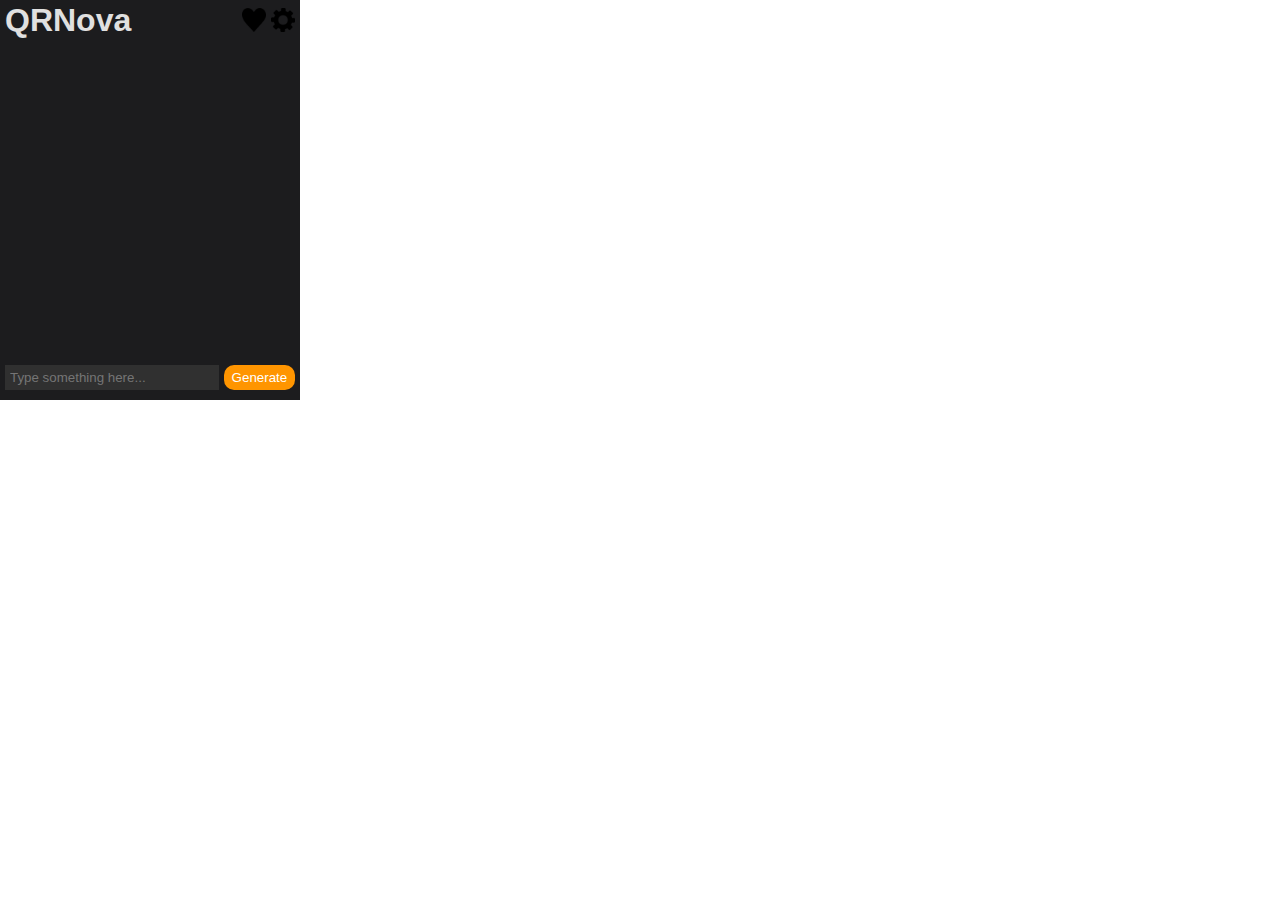
<file: popup/index.html>
<!DOCTYPE html>
<html lang="en">
<head>
    <meta charset="UTF-8">
    <meta name="viewport" content="width=device-width, initial-scale=1.0">
    <link rel="stylesheet" href="style.css">
    <title>Document</title>
</head>
<body>
    <div class="flex center column wrapper">

        <!--Main-->

        <div class="flex center space-between header-block padding-5">
            <div class="flex center">
                <h1>QRNova</h1>
            </div>

            <div class="flex center gap-5">
                <img id="donate-btn" class="icon" src="../images/donate.png" title="Donate" alt="">
                <img id="settings-btn" class="icon" src="../images/settings.png" title="Settings" alt="">
            </div>
        </div>

        <div class="flex center qr-code-block">
            <div id="qrcode">
                <!--QRCode will appear here-->
            </div>
        </div>
    
        <div class="flex cetner buttons-block padding-5 gap-5">
            <input class="padding-5" id="url-input" type="text" placeholder="Type something here..." style="width: 75%; height: 25px;">
            <button id="generate-btn" style="width: 25%;">Generate</button>
        </div>

        <!--Settings-->

        <div class="center column modal" id="settings-modal">
            <div class="flex center space-between header-block padding-5" style="border-bottom: 1px solid #E0E0E0;">
                <h1>Settings</h1>
                <img class="icon" id="apply-btn" src="../images/apply.png">
            </div>

            <div class="flex space-between column settings-block">

                <div>
                    <div class="flex center column gap-5 padding-5">
                        <div class="flex center">
                            <h1>Size</h1>
                        </div>

                        <div class="flex center gap-10">
                            <div class="flex center gap-5">
                                <label for="width">Width (px):</label>
                                <input id="width" type="number" value="256">
                            </div>

                            <div class="flex center gap-5">
                                <label for="height">Height (px):</label>
                                <input id="height" type="number" value="256">
                            </div>
                        </div>
                    </div>

                    <div class="flex center column gap-5 padding-5">
                        <div class="flex center column">
                            <h1>Color</h1>
                        </div>

                        <div class="flex center gap-10">
                            <div class="flex center gap-5">
                                <label for="background">Background:</label>
                                <input id="background" type="color" value="#1C1C1E">
                            </div>

                            <div class="flex center gap-5">
                                <label for="foreground">Foreground:</label>
                                <input id="foreground" type="color" value="#FFFFFF">
                            </div>
                        </div>
                    </div>
                </div>

                <div class="flex center column gap-10 padding-5">
                    <div>
                        <button id="reset" style="width: 100px;">Reset settings</button>
                    </div>

                    <div class="flex center column">
                        <span>QRNova v1.0</span>
                        <span>Powered by <a id="qrcodejs">qrcode.js</a></span>
                    </div>
                </div>
            </div>
        </div>
    </div>

    <!--Context-->

    <div class="context" id="context">
        <div class="context-item">
            <span id="save">Save as png</span>
        </div>
        <div class="context-item">
            <span id="copy">Copy to clipboard</span>
        </div>
    </div>

    <script src="../lib/qrcode.min.js"></script>
    <script src="script.js"></script>
</body>
</html>
</file>
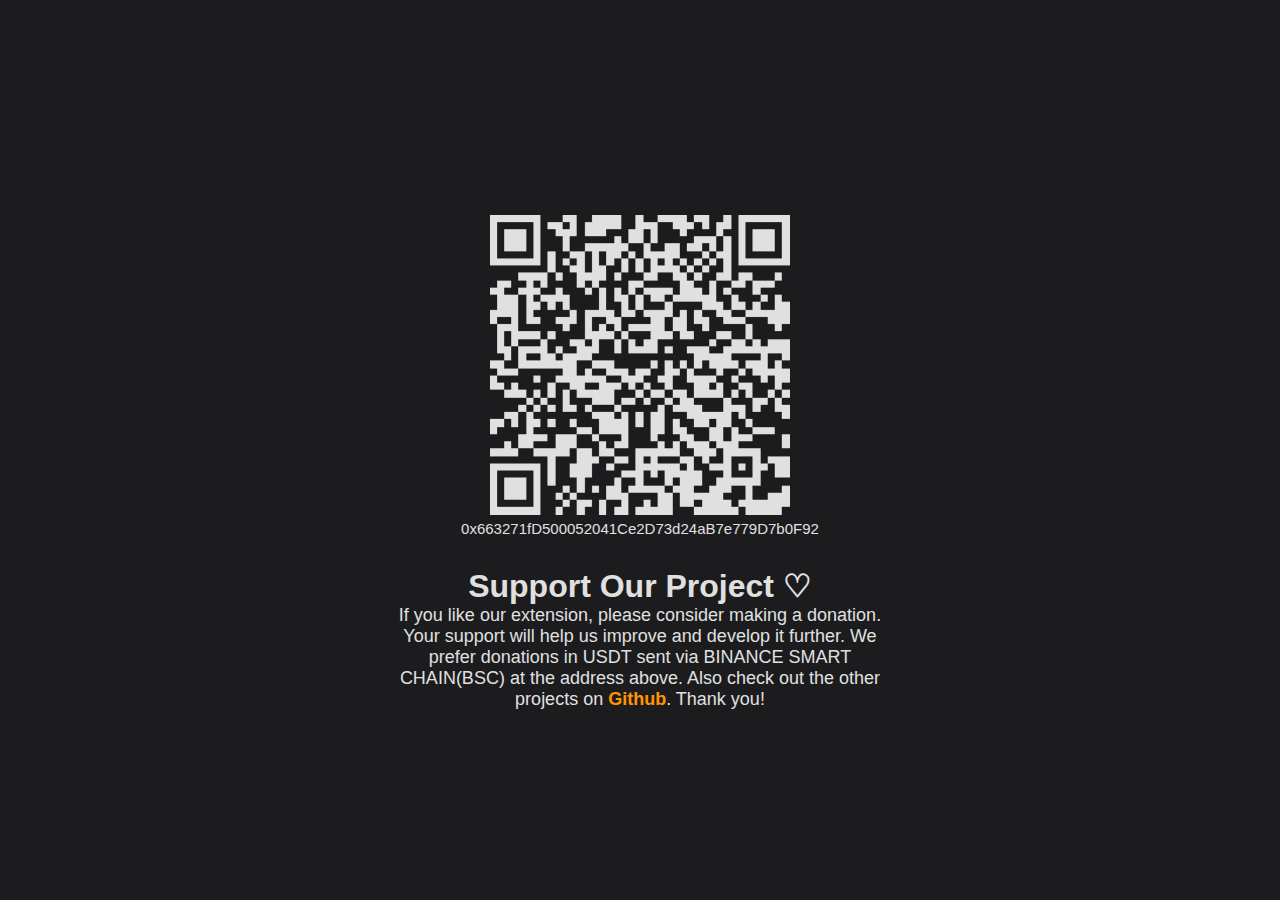
<file: donate/donate.html>
<!DOCTYPE html>
<html lang="en">
<head>
    <meta charset="UTF-8">
    <meta name="viewport" content="width=device-width, initial-scale=1.0">
    <link rel="stylesheet" href="style.css">
    <title>QRNova - donate</title>
</head>
<body>
    <div class="wrapper">

        <div class="image-block">
            <div class="flex center column QR-BLOCK">
                <img draggable="false" src="../images/QR.png" alt="address" class="QR">
                <span class="address">0x663271fD500052041Ce2D73d24aB7e779D7b0F92</span>
            </div>
        </div>

        <div class="flex cetner column">
            <h1>Support Our Project ♡</h1>
            <span>
                If you like our extension, please consider making a donation. 
                Your support will help us improve and develop it further. 
                We prefer donations in USDT sent via BINANCE SMART CHAIN(BSC) at the address above. 
                Also check out the other projects on <a href="https://github.com/SunBlast2255">Github</a>. Thank you!
            </span>
        </div>
    </div>
</body>
</html>
</file>
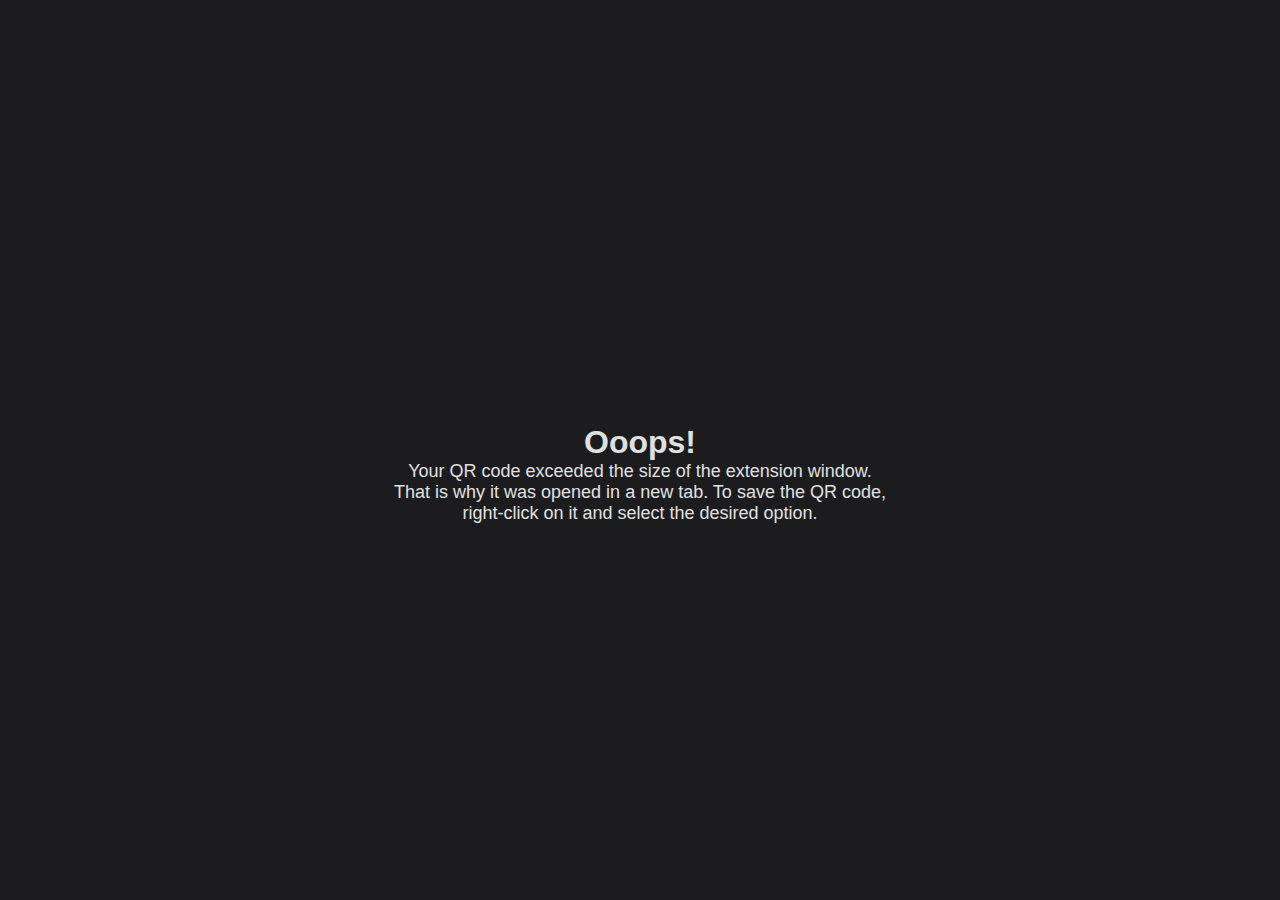
<file: new_tab/new.html>
<!DOCTYPE html>
<html lang="en">
<head>
    <meta charset="UTF-8">
    <meta name="viewport" content="width=device-width, initial-scale=1.0">
    <link rel="stylesheet" href="style.css">
    <title>QRNova</title>
</head>
<body>
    <div class="wrapper">

        <div class="image-block">
            <div id="qrcode-new">
                
            </div>
        </div>

        <div class="flex center column" style="margin-top: 48px;">
            <h1>Ooops!</h1>
            <span>
                Your QR code exceeded the size of the extension window. 
                That is why it was opened in a new tab. To save the QR code, right-click on it and select the desired option.
            </span>
        </div>
    </div>

    <div class="context-menu" id="context">
        <div class="context-item">
            <span id="save">Save as png</span>
        </div>
        <div class="context-item" style="font-size: 1px;">
            <span id="copy">Copy to clipboard</span>
        </div>
    </div>

    <script src="script.js"></script>
</body>
</html>
</file>
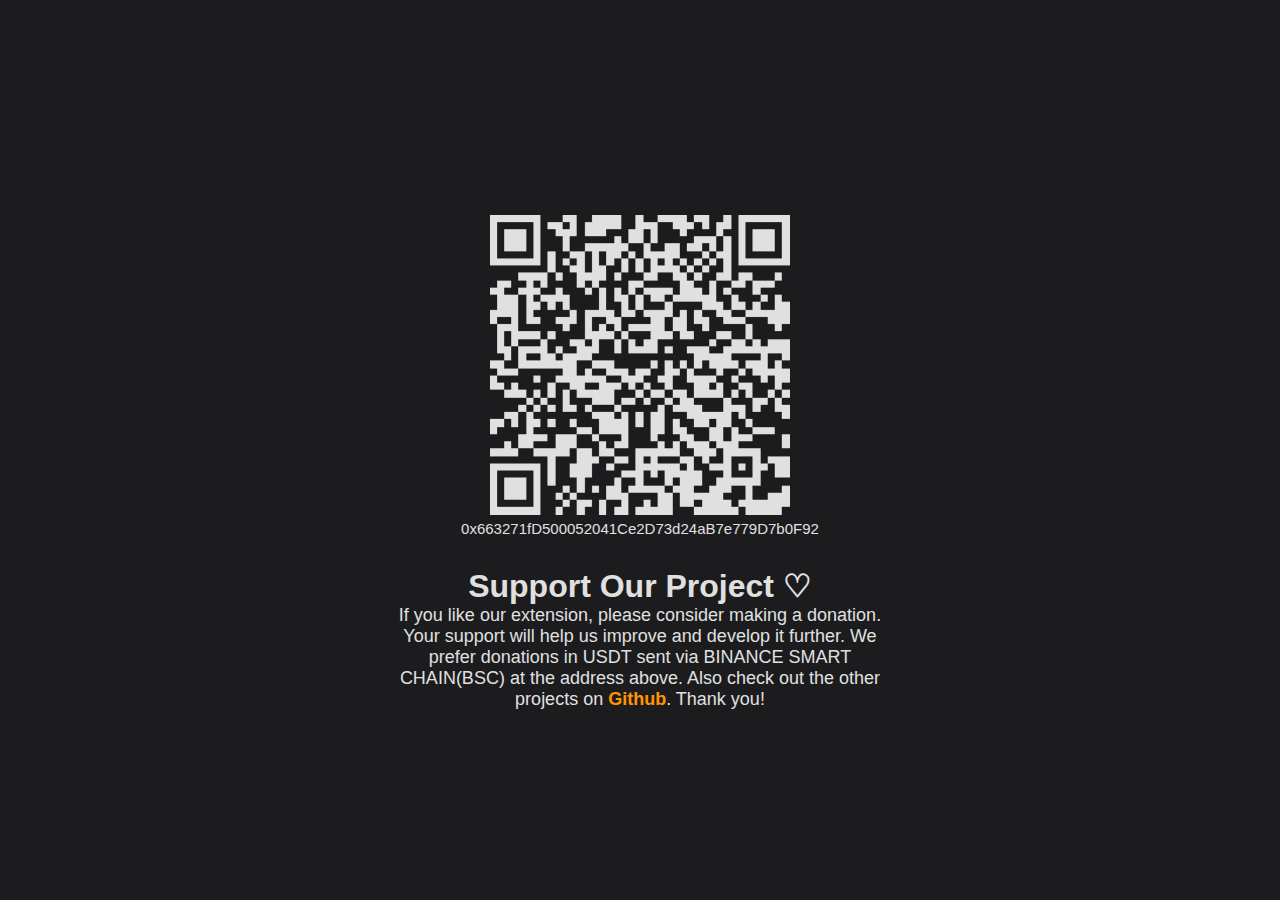
<file: tabs/donate/donate.html>
<!DOCTYPE html>
<html lang="en">
<head>
    <meta charset="UTF-8">
    <meta name="viewport" content="width=device-width, initial-scale=1.0">
    <link rel="stylesheet" href="style.css">
    <title>QRNova - donate</title>
</head>
<body>
    <div class="wrapper">

        <div class="image-block">
            <div class="flex center column QR-BLOCK">
                <img draggable="false" src="../../images/QR.png" alt="address" class="QR">
                <span class="address">0x663271fD500052041Ce2D73d24aB7e779D7b0F92</span>
            </div>
        </div>

        <div class="flex center column">
            <h1>Support Our Project ♡</h1>
            <span>
                If you like our extension, please consider making a donation. 
                Your support will help us improve and develop it further. 
                We prefer donations in USDT sent via BINANCE SMART CHAIN(BSC) at the address above. 
                Also check out the other projects on <a href="https://github.com/SunBlast2255">Github</a>. Thank you!
            </span>
        </div>
    </div>
</body>
</html>
</file>
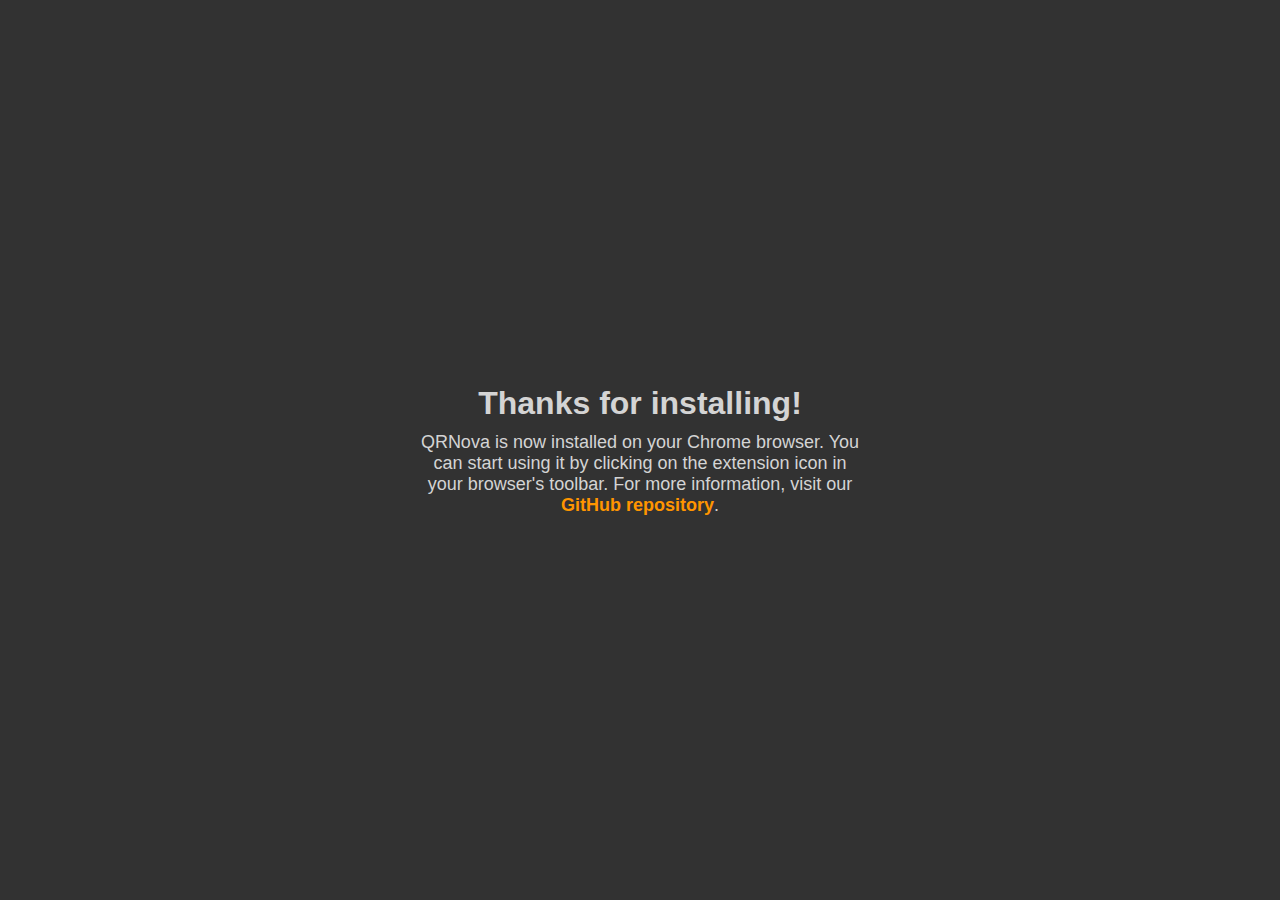
<file: tabs/install/install.html>
<!DOCTYPE html>
<html lang="en">
<head>
    <meta charset="UTF-8">
    <meta name="viewport" content="width=device-width, initial-scale=1.0">
    <link rel="stylesheet" href="style.css">
    <title>Thank you!</title>
</head>
<body>
    <div class="wrapper">
        <h1>Thanks for installing!</h1>
        <span>
            QRNova is now installed on your Chrome browser. You can start using it by clicking on the extension icon in your browser's toolbar. For more information, visit our <a href="https://github.com/SunBlast2255/QRNova_extension">GitHub repository</a>.
        </span>
    </div>
</body>
</html>
</file>
<file: popup/style.css>
*{
    margin: 0;
    padding: 0;
    box-sizing: border-box;
    user-select: none;
}

/*Blocks*/

body{
    width: 300px;
    height: 400px;
    font-family: "Roboto", sans-serif;
}

.wrapper{
    width: 100%;
    height: 100%;
}

.modal{
    width: 100%;
    height: 100%;

    position: absolute;
    left: 0;
    top: 0;

    display: none;
}

.header-block{
    width: 100%;
    height: 10%;

    background-color: #1C1C1E;
    color: #E0E0E0;
}

.qr-code-block{
    width: 100%;
    height: 80%;

    background-color: #1C1C1E;
}

.buttons-block{
    width: 100%;
    height: 10%;

    background-color: #1C1C1E;
    color: #E0E0E0;
}

.settings-block{
    width: 100%;
    height: 90%;

    background-color: #1C1C1E;
    color: #E0E0E0;
}

/*Flex*/

.flex{
    display: flex;
}

.column{
    flex-direction: column;
}

.center{
    align-items: center;
    justify-content: center;
}

.space-between{
    justify-content: space-between;
}

.flex-start{
    align-items: flex-start;
    justify-content: center;
}

/*Gap, padding*/

.gap-5{
    gap: 5px;
}

.gap-10{
    gap: 10px;
}

.padding-5{
    padding: 5px;
}

/*Images*/

.icon{
    width: 24px;
    height: 24px;
}

/*Cursor*/

button, img, .context-item, input[type="color"], a{
    cursor: pointer;
}

/*Context*/

.context{
    position: absolute;
    display: none;
}

.context-item {
    width: 115px;
    height: 24px;
    border: 1px solid #303030; 
    background-color: #1C1C1E; 
    color: #E0E0E0; 
    padding: 5px;
    transition: background-color 0.1s ease, color 0.1s ease;
}

.context-item:hover {
    background-color: #FF9500;
    color: white;
}

/*Inputs, buttons, links*/

input[type="number"]{
    width: 64px;
}

input[type="text"], input[type="number"]{
    background-color: #303030;
    color: white;
    border: 0;
}

input[type="text"], input[type="number"]:focus{
    outline: 0;
}

input[type="text"], input[type="number"]::placeholder{
    color: #E0E0E0;
}

input[type="color"]{
    appearance: none;

    width: 32px;
    height: 32px;

    background-color: #1C1C1E;
    border: 0;
}

input[type="color"]::-webkit-color-swatch {
    border: 1px solid white;
    border-radius: 50%;
}

input[type="color"]::-webkit-color-swatch-wrapper {
    padding: 0;
}

button {
    background-color: #FF9500;
    color: white;
    border: 0;
    border-radius: 10px;
    height: 25px;

    transition: transform 0.1s ease, box-shadow 0.1s ease;
}

button:active {
    transform: scale(0.95);
    box-shadow: 0 2px 8px rgba(0, 0, 0, 0.3);
}

a{
    color: #FF9500;
    font-weight: bold;
    text-decoration: none;
}
</file>
<file: donate/style.css>
*{
    margin: 0;
    padding: 0;
    box-sizing: border-box;
}

body{
    font-family: Arial, sans-serif;
}

/*Blocks*/

.wrapper{
    width: 100vw;
    height: 100vh;
    
    display: flex;
    flex-direction: column;
    justify-content: center;
    align-items: center;

    background-color: #1C1C1E;
    color: #E0E0E0;
}

.image-block{
    display: flex;
    justify-content: space-between;
    align-items: center;
}

.QR-BLOCK{
    padding: 20px;
    border-radius: 15px;
    margin-bottom: 10px;
}

/*Flex*/

.flex{
    display: flex;
}

.center{
    align-items: center;
    justify-content: center;
}

.column{
    flex-direction: column;
}

/*Text*/

h1{
    font-weight: bold;
    font-size: 32px;
    text-align: center;
}

span{
    width: 500px;
    font-size: 18px;
    text-align: center;
}

a{
    color: #FF9500;
    font-weight: bold;
    text-decoration: none;
}

.address{
    width: fit-content;
    font-size: 15px;
}

/*Images*/

.QR{
    width: 300px;
    height: 300px;
    margin: 5px;

    user-select: none;
}

/*Selection*/

::selection {
    background-color: #FF9500;
    color: white; 
}
</file>
<file: new_tab/style.css>
*{
    margin: 0;
    padding: 0;
    box-sizing: border-box;
}

body{
    font-family: Arial, sans-serif;
}

/*Blocks*/

.wrapper{
    width: 100vw;
    min-height: 100vh;
    
    display: flex;
    flex-direction: column;
    justify-content: center;
    align-items: center;

    background-color: #1C1C1E;
    color: #E0E0E0;
}

/*Flex*/

.flex{
    display: flex;
}

.center{
    align-items: center;
    justify-content: center;
}

.column{
    flex-direction: column;
}

/*Text*/

h1{
    font-weight: bold;
    font-size: 32px;
    text-align: center;
}

span{
    width: 500px;
    font-size: 18px;
    text-align: center;
}

/*Selection*/

::selection {
    background-color: #FF9500;
    color: white; 
}

/*Context menu*/

.context-menu{
    position: absolute;
    display: none;
}

.context-item{
    width: 165px;
    height: fit-content;
    background-color: #1C1C1E; 
    color: #E0E0E0; 
    padding: 10px;
    border: 1px solid #303030; 
    transition: background-color 0.1s ease, color 0.1s ease;
    cursor: pointer;
}

.context-item:hover{
    background-color: #FF9500;
    color: white;
}
</file>
<file: tabs/donate/style.css>
*{
    margin: 0;
    padding: 0;
    box-sizing: border-box;
}

body{
    font-family: Arial, sans-serif;
}

/*Blocks*/

.wrapper{
    width: 100vw;
    height: 100vh;
    
    display: flex;
    flex-direction: column;
    justify-content: center;
    align-items: center;

    background-color: #1C1C1E;
    color: #E0E0E0;
}

.image-block{
    display: flex;
    justify-content: space-between;
    align-items: center;
}

.QR-BLOCK{
    padding: 20px;
    border-radius: 15px;
    margin-bottom: 10px;
}

/*Flex*/

.flex{
    display: flex;
}

.center{
    align-items: center;
    justify-content: center;
}

.column{
    flex-direction: column;
}

/*Text*/

h1{
    font-weight: bold;
    font-size: 32px;
    text-align: center;
}

span{
    width: 500px;
    font-size: 18px;
    text-align: center;
}

a{
    color: #FF9500;
    font-weight: bold;
    text-decoration: none;
}

.address{
    width: fit-content;
    font-size: 15px;
}

/*Images*/

.QR{
    width: 300px;
    height: 300px;
    margin: 5px;

    user-select: none;
}

/*Selection*/

::selection {
    background-color: #FF9500;
    color: white; 
}
</file>
<file: tabs/install/style.css>
*{
    margin: 0;
    padding: 0;
    box-sizing: border-box;
}

body{
    font-family: Arial, sans-serif;
}

.wrapper{
    width: 100vw;
    height: 100vh;
    
    display: flex;
    flex-direction: column;
    justify-content: center;
    align-items: center;
    gap: 10px;

    background-color: #323232;
    color: #D4D4D4;
}

.image-block{
    display: flex;
    justify-content: space-between;
    align-items: center;
}

.flex{
    display: flex;
}

.center{
    align-items: center;
    justify-content: center;
}

.column{
    flex-direction: column;
}

h1{
    font-weight: bold;
    font-size: 32px;
    text-align: center;
}

span{
    width: 450px;
    font-size: 18px;
    text-align: center;
}

a{
    color: #FF9500;
    font-weight: bold;
    text-decoration: none;
}

::selection {
    background-color: #FF9500;
    color: white; 
}
</file>
